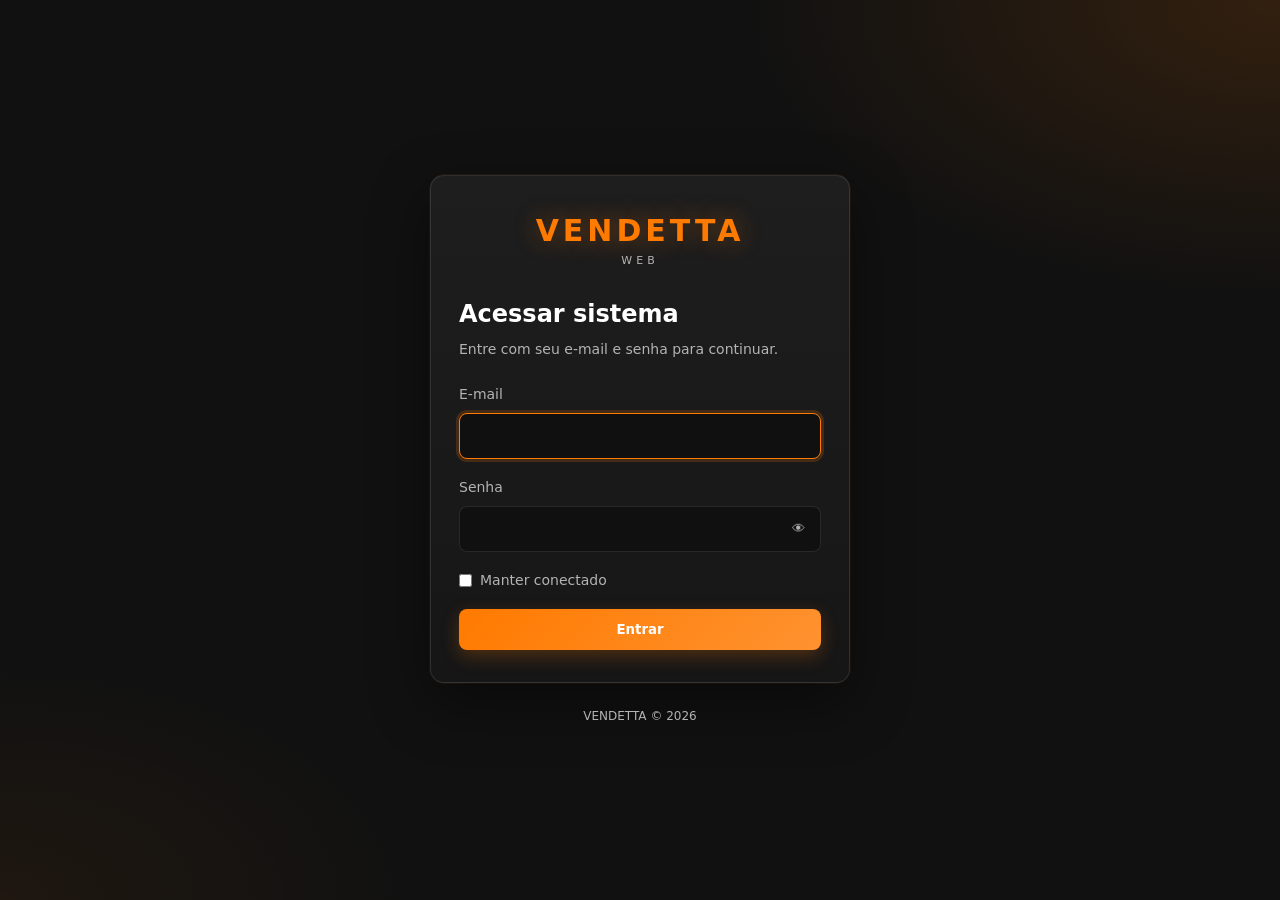
<file: index.html>
<!DOCTYPE html>
<html lang="pt-BR">

<head>
    <meta charset="UTF-8">
    <meta name="viewport" content="width=device-width, initial-scale=1.0, viewport-fit=cover">
    <meta name="theme-color" content="#111111">
    <meta name="robots" content="noindex">
    <link rel="icon"
        href="data:image/svg+xml,%3Csvg xmlns=%27http://www.w3.org/2000/svg%27 viewBox=%270 0 64 64%27%3E%3Crect width=%2764%27 height=%2764%27 rx=%2714%27 fill=%27%23111%27/%3E%3Ctext x=%2732%27 y=%2748%27 font-family=%27Arial%27 font-size=%2744%27 font-weight=%27bold%27 text-anchor=%27middle%27 fill=%27%23ff7a00%27%3EV%3C/text%3E%3C/svg%3E">
    <title>Entrar | Vendetta WEB</title>
    <link rel="stylesheet" href="assets/css/base.css">
    <link rel="stylesheet" href="assets/css/components.css">
    <link rel="stylesheet" href="assets/css/login.css">
    <link rel="stylesheet" href="assets/css/melhorias.css">
</head>

<body class="login-page">

    <main class="login-card">

        <div class="logo login-brand">

            <span>VENDETTA</span>
            <small>WEB</small>

        </div>

        <h1>Acessar sistema</h1>
        <p class="login-sub">Entre com seu e-mail e senha para continuar.</p>

        <form id="loginForm" novalidate>

            <div class="form-group">

                <label for="email">E-mail</label>
                <input type="email" id="email" autocomplete="username" autofocus>

            </div>

            <div class="form-group">

                <label for="senha">Senha</label>

                <div class="password-wrap">

                    <input type="password" id="senha" autocomplete="current-password">
                    <button type="button" id="toggleSenha" class="toggle-senha" aria-label="Mostrar senha">👁</button>

                </div>

            </div>

            <label class="login-check">

                <input type="checkbox" id="manterConectado"> Manter conectado

            </label>

            <p id="loginErro" class="login-erro hidden" role="alert"></p>
            <button type="submit" id="btnEntrar" class="btn-primary">Entrar</button>

        </form>

    </main>

    <p class="login-footer">VENDETTA © 2026</p>


    <script src="assets/js/config.js"></script>
    <script src="assets/js/auth.js"></script>
    <script src="assets/js/login.js"></script>
    
</body>

</html>
</file>
<file: assets/css/base.css>
* {
    margin: 0;
    padding: 0;
    box-sizing: border-box;
}

:root {
    --orange: #ff7a00;
    --orange-light: #ff9d3d;
    --black: #111111;
    --black-light: #1b1b1b;
    --white: #ffffff;
    --gray: #aaaaaa;
    --border: rgba(255, 255, 255, 0.10);
}

body {
    min-height: 100vh;
    background: radial-gradient(circle at top right, rgba(255, 122, 0, 0.12), transparent 30%), var(--black);
    color: var(--white);
    font-family: Arial, Helvetica, sans-serif;
}

/* ==========================================
   HEADER
========================================== */

.header {
    padding: 25px;
    text-align: center;
    border-bottom: 1px solid var(--border);
}

.logo {
    display: flex;
    flex-direction: column;
    align-items: center;
}

.logo span {
    color: var(--orange);
    font-size: 30px;
    font-weight: 900;
    letter-spacing: 4px;
}

.logo small {
    color: var(--gray);
    font-size: 11px;
    letter-spacing: 4px;
}

/* ==========================================
   MENU
========================================== */

.menu {
    display: flex;
    justify-content: center;
    gap: 10px;
    padding: 15px;
    background: var(--black-light);
    border-bottom: 1px solid var(--border);
}

.menu-btn {
    border: none;
    background: transparent;
    color: var(--gray);
    padding: 12px 20px;
    border-radius: 8px;
    cursor: pointer;
    font-weight: bold;
    transition: 0.2s;
}

.menu-btn:hover {
    color: var(--white);
    background: rgba(255, 122, 0, 0.08);
}

.menu-btn.active {
    color: var(--white);
    background: var(--orange);
}

/* ==========================================
   CONTAINER
========================================== */

.container {
    width: min(1100px, 92%);
    margin: 40px auto;
}

/* ==========================================
   PÁGINAS
========================================== */

.pagina {
    animation: aparecer 0.25s ease;
}

.hidden {
    display: none !important;
}

@keyframes aparecer {
    from {
        opacity: 0;
        transform: translateY(8px);
    }
    to {
        opacity: 1;
        transform: translateY(0);
    }
}
</file>
<file: assets/css/components.css>
/* ==========================================
   HERO
========================================== */

.hero {
    margin-bottom: 30px;
}

.hero h1 {
    font-size: 36px;
    margin-bottom: 10px;
}

.hero p,
.page-title p {
    color: var(--gray);
    line-height: 1.6;
}

/* ==========================================
   PAGE TITLE
========================================== */

.page-title {
    margin-bottom: 30px;
}

.page-title h1 {
    font-size: 34px;
    margin: 8px 0;
}

.result-label {
    color: var(--orange);
    font-size: 12px;
    font-weight: bold;
    letter-spacing: 2px;
}

/* ==========================================
   CARD
========================================== */

.card {
    background: var(--black-light);
    border: 1px solid var(--border);
    border-radius: 14px;
    padding: 25px;
    margin-bottom: 25px;
}

.card h2 {
    margin-bottom: 20px;
}

.subtitle {
    margin: 25px 0 15px;
}

/* ==========================================
   FORM
========================================== */

.form-group {
    margin-bottom: 18px;
}

.form-group label {
    display: block;
    margin-bottom: 8px;
    color: var(--gray);
    font-size: 14px;
}

input,
select {
    width: 100%;
    padding: 13px 15px;
    border-radius: 8px;
    border: 1px solid var(--border);
    background: #101010;
    color: var(--white);
    outline: none;
}

input:focus,
select:focus {
    border-color: var(--orange);
}

/* ==========================================
   BOTÕES
========================================== */

button {
    font-family: inherit;
}

.btn-primary,
.btn-secondary,
.btn-add {
    border: none;
    border-radius: 8px;
    padding: 13px 18px;
    cursor: pointer;
    font-weight: bold;
    transition: 0.2s;
}

.btn-primary {
    width: 100%;
    background: var(--orange);
    color: var(--white);
}

.btn-primary:hover {
    background: var(--orange-light);
    transform: translateY(-1px);
}

.btn-secondary {
    margin-top: 20px;
    background: #2a2a2a;
    color: var(--white);
}

.btn-secondary:hover {
    background: #333;
}

.btn-add {
    background: rgba(255, 122, 0, 0.12);
    color: var(--orange);
    border: 1px solid rgba(255, 122, 0, 0.3);
    margin-bottom: 15px;
}

.btn-add:hover {
    background: rgba(255, 122, 0, 0.2);
}

.save-btn {
    margin-top: 5px;
}

/* ==========================================
   AVISOS
========================================== */
.aviso-lista {
    margin-bottom: 20px;
    padding: 18px 20px;
    border: 1px solid var(--border);
    border-radius: 12px;
    background: var(--black-light);
    color: var(--gray);
    font-size: 14px;
    text-align: center;
}

.aviso-lista.erro {
    border-color: rgba(255, 80, 80, 0.35);
    background: rgba(255, 80, 80, 0.08);
    color: #ff7777;
}

.aviso-lista button {
    display: block;
    width: auto;
    margin: 12px auto 0;
    padding: 9px 16px;
}

/* ==========================================
   CONTA SOMENTE LEITURA
   (a classe é aplicada no <body> pelo api.js)
========================================== */
.somente-leitura .so-editor {
    display: none !important;
}
</file>
<file: assets/css/login.css>
/* ==========================================
   LOGIN
========================================== */
.login-page {
    display: flex;
    flex-direction: column;
    align-items: center;
    justify-content: center;
    gap: 24px;
    padding: 24px;
}

.login-card {
    width: min(420px, 100%);
    background: var(--black-light);
    border: 1px solid var(--border);
    border-radius: 14px;
    padding: 32px 28px;
    animation: aparecer 0.25s ease;
}

.login-card.erro { animation: tremer 0.3s; }

@keyframes tremer {
    25% { transform: translateX(-6px); }
    75% { transform: translateX(6px); }
}

.login-brand { margin-bottom: 26px; }
.login-card h1 { font-size: 24px; margin-bottom: 6px; }

.login-sub {
    color: var(--gray);
    font-size: 14px;
    line-height: 1.6;
    margin-bottom: 24px;
}

.password-wrap { position: relative; }
.password-wrap input { padding-right: 48px; }

.toggle-senha {
    position: absolute;
    top: 0;
    right: 0;
    width: 46px;
    height: 100%;
    border: none;
    background: transparent;
    color: var(--gray);
    cursor: pointer;
}

.toggle-senha:hover { color: var(--white); }

.login-check {
    display: flex;
    align-items: center;
    gap: 8px;
    margin-bottom: 18px;
    color: var(--gray);
    font-size: 14px;
    cursor: pointer;
}

.login-check input { width: auto; accent-color: var(--orange); }

.login-erro {
    margin-bottom: 18px;
    padding: 10px 12px;
    border: 1px solid rgba(255, 80, 80, 0.35);
    border-radius: 8px;
    background: rgba(255, 80, 80, 0.1);
    color: #ff7777;
    font-size: 14px;
}

.login-card .btn-primary:disabled {
    opacity: 0.6;
    cursor: not-allowed;
    transform: none;
}

.login-footer { color: var(--gray); font-size: 12px; }
</file>
<file: assets/css/melhorias.css>
/* melhorias.css - visual, interação e responsividade (carregar por último) */
:root{--orange-glow:rgba(255,122,0,.35);--radius:14px;--ease:cubic-bezier(.2,.8,.2,1);--gray:#b3b3b3}
html{scroll-behavior:smooth;-webkit-text-size-adjust:100%}
*{scrollbar-width:thin;scrollbar-color:#3a3a3a transparent}
body{background:radial-gradient(900px 500px at 100% 0%,rgba(255,122,0,.14),transparent 60%),radial-gradient(700px 400px at 0% 100%,rgba(255,122,0,.06),transparent 60%),var(--black);background-attachment:fixed;font-family:system-ui,-apple-system,"Segoe UI",Roboto,Arial,sans-serif;line-height:1.5}
::selection{background:var(--orange);color:#111}
:focus-visible{outline:2px solid var(--orange);outline-offset:2px}
input,select,textarea{font-size:16px;transition:border-color .2s,box-shadow .2s}
input:focus-visible,select:focus-visible,textarea:focus-visible{outline:none}
input:focus,select:focus,textarea:focus{border-color:var(--orange);box-shadow:0 0 0 3px rgba(255,122,0,.18)}
select{cursor:pointer}
button{-webkit-tap-highlight-color:transparent}
img{max-width:100%}

/* evita botões de edição piscando para quem só visualiza */
.perfil-carregando .so-editor{visibility:hidden}

/* cards e títulos */
.card{background:linear-gradient(180deg,#1d1d1d,#171717);border-radius:var(--radius);box-shadow:0 1px 0 rgba(255,255,255,.04) inset,0 10px 30px rgba(0,0,0,.25)}
.page-title h1{letter-spacing:-.5px}
.page-title h1::after{content:"";display:block;width:48px;height:3px;margin-top:10px;border-radius:3px;background:linear-gradient(90deg,var(--orange),transparent)}

/* botões */
.btn-primary{background:linear-gradient(135deg,var(--orange),#ff9230);box-shadow:0 6px 18px rgba(255,122,0,.25)}
.btn-primary:hover{background:linear-gradient(135deg,#ff8a1f,var(--orange-light));box-shadow:0 8px 24px var(--orange-glow)}
.btn-primary:active,.btn-secondary:active,.menu-btn:active,.chip:active{transform:scale(.97)}

/* sidebar */
.sidebar{background:linear-gradient(180deg,#1a1a1a,#131313);height:100vh;height:100dvh}
.sidebar .menu-btn{transition:background .2s,color .2s,transform .2s,padding .2s}
.sidebar .menu-btn:hover{padding-left:18px}
.sidebar .menu-btn.active{background:linear-gradient(90deg,var(--orange),rgba(255,122,0,.7));box-shadow:0 6px 18px rgba(255,122,0,.22)}

/* crafts */
.craft-card{transition:transform .25s var(--ease),border-color .25s,box-shadow .25s}
.craft-card:hover{transform:translateY(-4px);box-shadow:0 14px 30px rgba(0,0,0,.35),0 0 0 1px rgba(255,122,0,.35)}
.craft-card:active{transform:translateY(-1px)}
.craft-dica,.horario-base,.perimetro-viewer-header small{color:#9a9a9a}
.crafts-filtros{grid-template-columns:1fr}
.crafts-filtros .form-group:nth-child(2){display:none}
.crafts-grid{grid-template-columns:repeat(auto-fill,minmax(min(100%,300px),1fr))}
.craft-materiais li span{min-width:0;overflow-wrap:anywhere}

/* chips */
.chips{display:flex;gap:8px;flex-wrap:wrap;margin:0 0 18px}
.chip{flex:none;padding:8px 14px;border:1px solid var(--border);border-radius:999px;background:#1b1b1b;color:var(--gray);font-size:13px;font-weight:600;cursor:pointer;transition:.2s}
.chip:hover{border-color:rgba(255,122,0,.5);color:#fff}
.chip.ativo{background:var(--orange);border-color:var(--orange);color:#111}
.chip small{margin-left:6px;opacity:.7}
.craft-copiar{width:auto;margin-top:18px}

/* modais */
.craft-modal-overlay,.perimetro-lightbox{backdrop-filter:blur(6px);animation:fade .2s ease}
.craft-modal{animation:pop .25s var(--ease)}
.craft-modal{max-height:90vh;max-height:90dvh}
@keyframes fade{from{opacity:0}to{opacity:1}}
@keyframes pop{from{opacity:0;transform:translateY(14px) scale(.97)}to{opacity:1;transform:none}}

/* galeria (perímetros / rotas) */
.perimetro-lightbox-seta{position:absolute;top:50%;width:46px;height:46px;margin-top:-23px;border:1px solid #444;border-radius:50%;background:rgba(41,41,41,.85);color:#fff;font-size:22px;cursor:pointer}
.perimetro-lightbox-seta:hover{border-color:var(--orange);color:var(--orange)}
.perimetro-lightbox-seta.esq{left:14px}.perimetro-lightbox-seta.dir{right:14px}

/* toasts */
#toasts{position:fixed;left:50%;bottom:calc(20px + env(safe-area-inset-bottom));transform:translateX(-50%);z-index:10000;display:flex;flex-direction:column;gap:10px;width:min(440px,92vw);pointer-events:none}
.toast{pointer-events:auto;padding:14px 16px;border:1px solid var(--border);border-left:4px solid var(--orange);border-radius:12px;background:#222;box-shadow:0 12px 30px rgba(0,0,0,.5);font-size:14px;animation:pop .25s var(--ease);transition:.25s}
.toast.erro{border-left-color:#ff5b5b}
.toast.sai{opacity:0;transform:translateY(8px)}

.horario-grande{text-shadow:0 0 30px rgba(255,122,0,.35)}

/* login */
.login-page{min-height:100vh;min-height:100dvh}
.login-card{background:linear-gradient(180deg,#1e1e1e,#161616);box-shadow:0 20px 60px rgba(0,0,0,.45),0 0 0 1px rgba(255,122,0,.08)}
.login-brand span{text-shadow:0 0 24px rgba(255,122,0,.4)}

/* responsivo */
@media(max-width:900px){
  .sidebar{visibility:hidden;transition:transform .25s var(--ease),visibility 0s linear .25s}
  .sidebar.open{visibility:visible;transition-delay:0s;box-shadow:20px 0 60px rgba(0,0,0,.6)}
  .container{margin:20px auto}
  .sidebar-toggle{top:calc(12px + env(safe-area-inset-top))}
  .mobile-header{position:sticky;top:0;z-index:900;padding-top:calc(20px + env(safe-area-inset-top));background:rgba(17,17,17,.85);backdrop-filter:blur(10px)}
}
@media(max-width:600px){
  .page-title h1{font-size:26px}
  .card{padding:18px}
  .craft-formula{white-space:normal}
  .chips{flex-wrap:nowrap;overflow-x:auto;padding-bottom:6px;scrollbar-width:none}
  .perimetro-lightbox-seta{width:40px;height:40px}
}
@media(prefers-reduced-motion:reduce){*,*::before,*::after{animation-duration:.01ms!important;transition-duration:.01ms!important;scroll-behavior:auto!important}}
</file>
<file: assets/css/perimetros.css>
/* ==========================================
   PERÍMETROS
========================================== */
#pagina-perimetros .card h2 {
    margin-bottom: 20px;
}

/* Estado vazio */
.perimetro-vazio {
    padding: 22px;
    border: 1px dashed var(--border);
    border-radius: 10px;
    background: #151515;
    color: var(--gray);
    font-size: 14px;
    text-align: center;
}

/* Visualização */
.perimetro-viewer {
    animation: aparecer 0.25s ease;
}

.perimetro-viewer-header {
    display: flex;
    align-items: flex-start;
    justify-content: space-between;
    gap: 15px;
    margin-bottom: 15px;
}

.perimetro-viewer-header h3 {
    margin: 0 0 4px;
    color: var(--white);
    font-size: 20px;
}

.perimetro-viewer-header small {
    color: #777777;
    font-size: 12px;
}

.perimetro-actions {
    display: flex;
    flex-wrap: wrap;
    gap: 8px;
}

.perimetro-actions button {
    padding: 9px 14px;
    border-radius: 6px;
    cursor: pointer;
    font-weight: 600;
    transition: 0.2s;
}

.btn-editar-perimetro {
    border: 1px solid #3c3c3c;
    background: #252525;
    color: var(--white);
}

.btn-editar-perimetro:hover {
    border-color: var(--orange);
    color: var(--orange);
}

.perimetro-imagem-wrap {
    padding: 10px;
    border: 1px solid var(--border);
    border-radius: 10px;
    background: #101010;
}

.perimetro-imagem-wrap img {
    display: block;
    max-width: 100%;
    max-height: 75vh;
    margin: 0 auto;
    border-radius: 6px;
    object-fit: contain;
    cursor: zoom-in;
}

/* Imagem ampliada */
.perimetro-lightbox {
    position: fixed;
    inset: 0;
    z-index: 9999;
    display: flex;
    align-items: center;
    justify-content: center;
    padding: 24px;
    background: rgb(0 0 0 / 88%);
    cursor: zoom-out;
}

.perimetro-lightbox img {
    max-width: 100%;
    max-height: 100%;
    border-radius: 8px;
    box-shadow: 0 20px 60px rgb(0 0 0 / 50%);
    object-fit: contain;
}

.perimetro-lightbox-fechar {
    position: absolute;
    top: 16px;
    right: 16px;
    width: 42px;
    height: 42px;
    border: 1px solid #444;
    border-radius: 8px;
    background: #292929;
    color: var(--white);
    font-size: 26px;
    cursor: pointer;
}

@media (max-width: 600px) {
    .perimetro-viewer-header {
        flex-direction: column;
    }
}

.perimetro-carregando {
    padding: 40px 10px;
    color: var(--gray);
    font-size: 14px;
    text-align: center;
}

#perimetroDescricao {
    display: block;
    max-width: 640px;
    color: var(--gray);
    font-size: 13px;
    line-height: 1.5;

    white-space: pre-line;
}
</file>
<file: assets/css/horario.css>
/* ==========================================
   HORÁRIO DE PISTA
========================================== */
#pagina-horario .card h2 {
    margin-bottom: 20px;
}

.horario-campos {
    max-width: 320px;
}

#pagina-horario input[type="time"] {
    color-scheme: dark;
}

/* Resultado */
#horarioResultado {
    animation: aparecer 0.25s ease;
}

.horario-grande {
    margin: 10px 0 4px;
    color: var(--orange);
    font-size: 56px;
    font-weight: 800;
    letter-spacing: 2px;
    line-height: 1.1;
    font-variant-numeric: tabular-nums;
}

.horario-dia {
    margin-bottom: 24px;
    color: var(--gray);
    font-size: 14px;
}

.horario-stats {
    display: grid;
    grid-template-columns: repeat(auto-fit, minmax(190px, 1fr));
    gap: 12px;
    margin-bottom: 26px;
}

.horario-stat {
    padding: 16px;
    border: 1px solid var(--border);
    border-radius: 10px;
    background: #151515;
}

.horario-stat span {
    display: block;
    margin-bottom: 6px;
    color: var(--gray);
    font-size: 13px;
}

.horario-stat strong {
    color: var(--white);
    font-size: 24px;
    font-variant-numeric: tabular-nums;
}

.horario-subtitulo {
    margin: 0 0 10px;
    font-size: 16px;
}

.horario-lista {
    margin: 0 0 18px;
    padding: 0;
    list-style: none;
}

.horario-lista li {
    display: flex;
    align-items: center;
    justify-content: space-between;
    gap: 12px;
    padding: 12px 4px;
    border-bottom: 1px solid var(--border);
    font-size: 14px;
}

.horario-lista li:last-child {
    border-bottom: none;
}

.horario-lista li span {
    color: var(--gray);
}

.horario-lista li strong {
    color: var(--white);
    font-variant-numeric: tabular-nums;
}

.horario-lista li:first-child strong {
    color: var(--orange);
}

.horario-base {
    margin-bottom: 18px;
    color: #777777;
    font-size: 13px;
    line-height: 1.6;
}

@media (max-width: 600px) {
    .horario-campos {
        max-width: none;
    }

    .horario-grande {
        font-size: 40px;
    }
}
</file>
<file: assets/css/crafts.css>
/* ==========================================
   CRAFTS (somente visualização)
========================================== */
.crafts-filtros {
    display: grid;
    grid-template-columns: 2fr 1fr;
    gap: 16px;
}

.crafts-filtros .form-group {
    margin-bottom: 0;
}

.crafts-grid {
    display: grid;
    grid-template-columns: repeat(auto-fill, minmax(300px, 1fr));
    gap: 20px;
    margin-bottom: 20px;
}

.craft-card {
    padding: 20px;
    border: 1px solid #303030;
    border-radius: 10px;
    background: #1b1b1b;
    transition: 0.2s;
}

.craft-card:hover {
    border-color: rgba(255, 122, 0, 0.45);
}

.craft-card-header {
    display: flex;
    align-items: flex-start;
    justify-content: space-between;
    gap: 12px;
    margin-bottom: 16px;
    padding-bottom: 14px;
    border-bottom: 1px solid var(--border);
}

.craft-categoria {
    display: block;
    margin-bottom: 4px;
    color: var(--gray);
    font-size: 11px;
    font-weight: bold;
    letter-spacing: 1.5px;
    text-transform: uppercase;
}

.craft-card h3 {
    margin: 0;
    color: var(--white);
    font-size: 18px;
}

.craft-produz {
    flex-shrink: 0;
    padding: 4px 10px;
    border: 1px solid rgba(255, 122, 0, 0.3);
    border-radius: 999px;
    background: rgba(255, 122, 0, 0.12);
    color: var(--orange);
    font-size: 12px;
    font-weight: bold;
}

.craft-materiais {
    margin: 0;
    padding: 0;
    list-style: none;
}

.craft-materiais li {
    display: flex;
    align-items: center;
    justify-content: space-between;
    gap: 12px;
    padding: 9px 0;
    border-bottom: 1px solid #262626;
    font-size: 14px;
}

.craft-materiais li:last-child {
    border-bottom: none;
}

.craft-materiais li span {
    color: var(--gray);
}

.craft-materiais li em {
    margin-left: 8px;
    padding: 2px 7px;
    border: 1px solid #3c3c3c;
    border-radius: 999px;
    color: #8a8a8a;
    font-size: 11px;
    font-style: normal;
}

.craft-materiais li strong {
    flex-shrink: 0;
    color: var(--white);
    font-variant-numeric: tabular-nums;
}

.craft-observacao {
    margin: 14px 0 0;
    padding: 10px 12px;
    border-radius: 8px;
    background: #141414;
    color: var(--gray);
    font-size: 13px;
    line-height: 1.5;
}

@media (max-width: 700px) {
    .crafts-filtros {
        grid-template-columns: 1fr;
    }

    .crafts-grid {
        grid-template-columns: 1fr;
    }
}

/* ==========================================
   CARD CLICÁVEL + JANELA DE CÁLCULO
========================================== */
.craft-card {
    cursor: pointer;
}

.craft-card:focus-visible {
    outline: 2px solid var(--orange);
    outline-offset: 2px;
}

.craft-dica {
    margin: 14px 0 0;
    color: #6f6f6f;
    font-size: 12px;
    text-align: right;
    transition: 0.2s;
}

.craft-card:hover .craft-dica,
.craft-card:focus-visible .craft-dica {
    color: var(--orange);
}

.craft-modal-overlay {
    position: fixed;
    inset: 0;
    z-index: 9998;
    display: flex;
    align-items: center;
    justify-content: center;
    padding: 20px;
    background: rgb(0 0 0 / 72%);
}

.craft-modal {
    position: relative;
    width: min(640px, 100%);
    max-height: 92vh;
    padding: 28px;
    overflow-y: auto;
    border: 1px solid var(--border);
    border-radius: 14px;
    background: var(--black-light);
    animation: aparecer 0.2s ease;
}

.craft-modal h2 {
    margin: 0 44px 6px 0;
    font-size: 24px;
}

.craft-modal-sub {
    margin: 0 0 20px;
    color: var(--gray);
    font-size: 14px;
}

.craft-modal-fechar {
    position: absolute;
    top: 16px;
    right: 16px;
    width: 38px;
    height: 38px;
    border: 1px solid #3c3c3c;
    border-radius: 8px;
    background: #252525;
    color: var(--white);
    font-size: 22px;
    cursor: pointer;
}

.craft-modal-fechar:hover {
    border-color: var(--orange);
    color: var(--orange);
}

.craft-aviso {
    padding: 14px;
    border: 1px solid rgba(255, 80, 80, 0.35);
    border-radius: 8px;
    background: rgba(255, 80, 80, 0.08);
    color: #ff7777;
    font-size: 14px;
}

.craft-resumo {
    display: grid;
    grid-template-columns: repeat(3, 1fr);
    gap: 10px;
    margin-bottom: 22px;
}

.craft-resumo-item {
    padding: 14px;
    border: 1px solid var(--border);
    border-radius: 10px;
    background: #151515;
}

.craft-resumo-item span {
    display: block;
    margin-bottom: 4px;
    color: var(--gray);
    font-size: 12px;
}

.craft-resumo-item strong {
    color: var(--orange);
    font-size: 20px;
    font-variant-numeric: tabular-nums;
}

.craft-secao {
    margin-bottom: 20px;
}

.craft-secao:last-child {
    margin-bottom: 0;
}

.craft-secao-titulo {
    margin: 0 0 6px;
    color: var(--gray);
    font-size: 11px;
    letter-spacing: 1.5px;
    text-transform: uppercase;
}

@media (max-width: 600px) {
    .craft-modal {
        padding: 22px 18px;
    }

    .craft-resumo {
        gap: 8px;
    }

    .craft-resumo-item {
        padding: 10px;
    }

    .craft-resumo-item span {
        font-size: 11px;
        line-height: 1.3;
    }

    .craft-resumo-item strong {
        font-size: 17px;
    }
}
</file>
<file: assets/css/crafts-calculo.css>
/* =========================================================
   ABA CRAFTS - complementos do cálculo completo
   (detalhe dos intermediários, total geral e valores)
   Carregado depois de crafts.css.
========================================================= */

/* A janela passa a ter mais conteúdo: permite rolar dentro dela */
.craft-modal {
    max-height: 90vh;
    overflow-y: auto;
    overscroll-behavior: contain;
}

/* Fórmula ao lado do material: (quantidade por craft × crafts) */
.craft-formula {
    margin-left: 8px;
    font-size: 0.78em;
    font-weight: 400;
    color: rgba(255, 255, 255, 0.45);
    white-space: nowrap;
}

/* Cada intermediário ganha um filete laranja à esquerda */
.craft-secao-intermediario {
    border-left: 2px solid rgba(255, 122, 0, 0.5);
    padding-left: 12px;
}

.craft-secao-intermediario .craft-secao-titulo {
    color: #ff7a00;
}

/* Total geral em destaque */
.craft-secao-total .craft-secao-titulo {
    color: #ff7a00;
}

/* Valores em laranja */
.craft-secao-valores .craft-materiais strong {
    color: #ff7a00;
}
</file>
<file: assets/css/rotas.css>
/* ==========================================
   ROTAS
   Usa o mesmo visual dos Perímetros (perimetros.css).
========================================== */
#pagina-rotas .card h2 {
    margin-bottom: 20px;
}

#rotaDescricao {
    display: block;
    max-width: 640px;
    color: var(--gray);
    font-size: 13px;
    line-height: 1.5;

    white-space: pre-line;
}
</file>
<file: assets/css/sites-externos.css>
/* ==========================================
   SITES EXTERNOS
========================================== */
.sites-aviso {
    display: flex;
    align-items: flex-start;
    gap: 12px;
    margin-bottom: 25px;
    padding: 14px 18px;
    border: 1px solid rgba(255, 122, 0, 0.35);
    border-radius: 10px;
    background: rgba(255, 122, 0, 0.07);
    color: var(--gray);
    font-size: 14px;
    line-height: 1.6;
}

.sites-aviso strong {
    color: var(--white);
}

.sites-aviso-icone {
    flex-shrink: 0;
    color: var(--orange);
    font-size: 20px;
    font-weight: bold;
    line-height: 1.3;
}

.sites-grid {
    display: grid;
    grid-template-columns: repeat(auto-fit, minmax(min(100%, 320px), 1fr));
    gap: 20px;
}

.site-card {
    display: flex;
    flex-direction: column;
    margin-bottom: 0;
}

.site-card-topo {
    display: flex;
    align-items: center;
    gap: 14px;
    margin-bottom: 12px;
}

.site-card-topo h2 {
    margin: 0;
    font-size: 22px;
    overflow-wrap: anywhere;
}

.site-icone {
    display: flex;
    flex-shrink: 0;
    align-items: center;
    justify-content: center;
    width: 44px;
    height: 44px;
    border: 1px solid rgba(255, 122, 0, 0.4);
    border-radius: 12px;
    background: rgba(255, 122, 0, 0.12);
    color: var(--orange);
    font-size: 22px;
    font-weight: bold;
}

.site-descricao {
    margin: 0 0 18px;
    color: var(--gray);
    font-size: 15px;
    line-height: 1.6;
}

.site-destino {
    margin-bottom: 18px;
    padding: 14px 16px;
    border: 1px solid rgba(255, 122, 0, 0.35);
    border-radius: 10px;
    background: rgba(255, 122, 0, 0.07);
}

.site-destino span {
    display: block;
    margin-bottom: 4px;
    color: var(--gray);
    font-size: 12px;
    letter-spacing: 1px;
    text-transform: uppercase;
}

.site-link {
    color: var(--orange);
    font-size: 15px;
    font-weight: bold;
    text-decoration: underline;
    text-underline-offset: 3px;
    overflow-wrap: anywhere;
}

.site-link:hover {
    color: var(--orange-light);
}

.site-perigo {
    margin: 0 0 18px;
    color: #ff9a4d;
    font-size: 13px;
    font-weight: bold;
    line-height: 1.6;
}

.site-botao {
    display: flex;
    align-items: center;
    justify-content: center;
    gap: 10px;
    margin-top: auto;
    text-decoration: none;
}

.site-config {
    padding: 18px 20px;
    border: 1px dashed var(--border);
    border-radius: 10px;
    background: #151515;
}

.site-config strong {
    color: var(--orange);
}

.site-config p {
    margin: 8px 0 0;
    color: var(--gray);
    font-size: 14px;
    line-height: 1.6;
}

@media (max-width: 600px) {
    .site-card-topo h2 {
        font-size: 18px;
    }
}
</file>
<file: assets/css/sidebar.css>
/* ==========================================
   LAYOUT COM BARRA LATERAL
========================================== */
.app-layout {
    display: flex;
    min-height: 100vh;
}

.app-main {
    flex: 1;
    min-width: 0;
    display: flex;
    flex-direction: column;
}

.app-main .container {
    flex: 1;
    width: min(1100px, 92%);
}

.app-footer {
    text-align: center;
    padding: 30px;
    color: var(--gray);
    font-size: 12px;
    border-top: 1px solid var(--border);
}

/* ==========================================
   SIDEBAR
========================================== */
.sidebar {
    position: sticky;
    top: 0;
    flex: 0 0 260px;
    width: 260px;
    height: 100vh;
    display: flex;
    flex-direction: column;
    padding: 24px 16px;
    background: var(--black-light);
    border-right: 1px solid var(--border);
    overflow-y: auto;
}

.sidebar-brand {
    display: flex;
    flex-direction: column;
    align-items: center;
    margin-bottom: 32px;
    padding-bottom: 24px;
    border-bottom: 1px solid var(--border);
    text-decoration: none;
}

.brand-name {
    color: var(--orange);
    font-size: 28px;
    font-weight: 900;
    letter-spacing: 4px;
}

.brand-subtitle {
    color: var(--gray);
    font-size: 11px;
    letter-spacing: 4px;
}

.sidebar-section-label {
    margin: 0 12px 10px;
    color: var(--gray);
    font-size: 11px;
    font-weight: bold;
    letter-spacing: 2px;
}

.sidebar-menu {
    display: flex;
    flex-direction: column;
    gap: 6px;
}

.sidebar .menu-btn {
    display: flex;
    align-items: center;
    gap: 12px;
    width: 100%;
    padding: 12px 14px;
    text-align: left;
    font-size: 15px;
}

.menu-icon {
    width: 20px;
    text-align: center;
    font-size: 18px;
}

/* ==========================================
   USUÁRIO / SAIR
========================================== */
.sidebar-bottom {
    margin-top: auto;
    padding-top: 20px;
    border-top: 1px solid var(--border);
}

.sidebar-user {
    margin-bottom: 12px;
    padding: 0 6px;
    color: var(--gray);
    font-size: 14px;
}

.sidebar-user strong {
    color: var(--white);
}

.sidebar-logout {
    display: flex;
    align-items: center;
    justify-content: center;
    gap: 8px;
    width: 100%;
    padding: 12px;
    border: 1px solid #673333;
    border-radius: 8px;
    background: #3a2020;
    color: #ff7777;
    font-weight: bold;
    cursor: pointer;
    transition: 0.2s;
}

.sidebar-logout:hover {
    background: #4a2626;
}

/* ==========================================
   MOBILE
========================================== */
.sidebar-toggle,
.sidebar-backdrop,
.mobile-header {
    display: none;
}

@media (max-width: 900px) {
    .sidebar {
        position: fixed;
        top: 0;
        left: 0;
        z-index: 1001;
        transform: translateX(-100%);
        transition: transform 0.25s ease;
    }

    .sidebar.open {
        transform: translateX(0);
    }

    .sidebar-toggle {
        position: fixed;
        top: 12px;
        left: 12px;
        z-index: 1000;
        display: flex;
        align-items: center;
        justify-content: center;
        width: 42px;
        height: 42px;
        border: 1px solid var(--border);
        border-radius: 8px;
        background: var(--black-light);
        color: var(--white);
        font-size: 20px;
        cursor: pointer;
    }

    .sidebar-backdrop {
        position: fixed;
        inset: 0;
        z-index: 1000;
        display: block;
        background: rgba(0, 0, 0, 0.6);
        opacity: 0;
        pointer-events: none;
        transition: opacity 0.25s ease;
    }

    .sidebar-backdrop.show {
        opacity: 1;
        pointer-events: auto;
    }

    .mobile-header {
        display: block;
        padding: 20px 20px 20px 66px;
        color: var(--orange);
        font-size: 20px;
        font-weight: 900;
        letter-spacing: 3px;
        border-bottom: 1px solid var(--border);
    }

    .mobile-header small {
        color: var(--gray);
        font-size: 10px;
        letter-spacing: 3px;
    }
}
</file>
